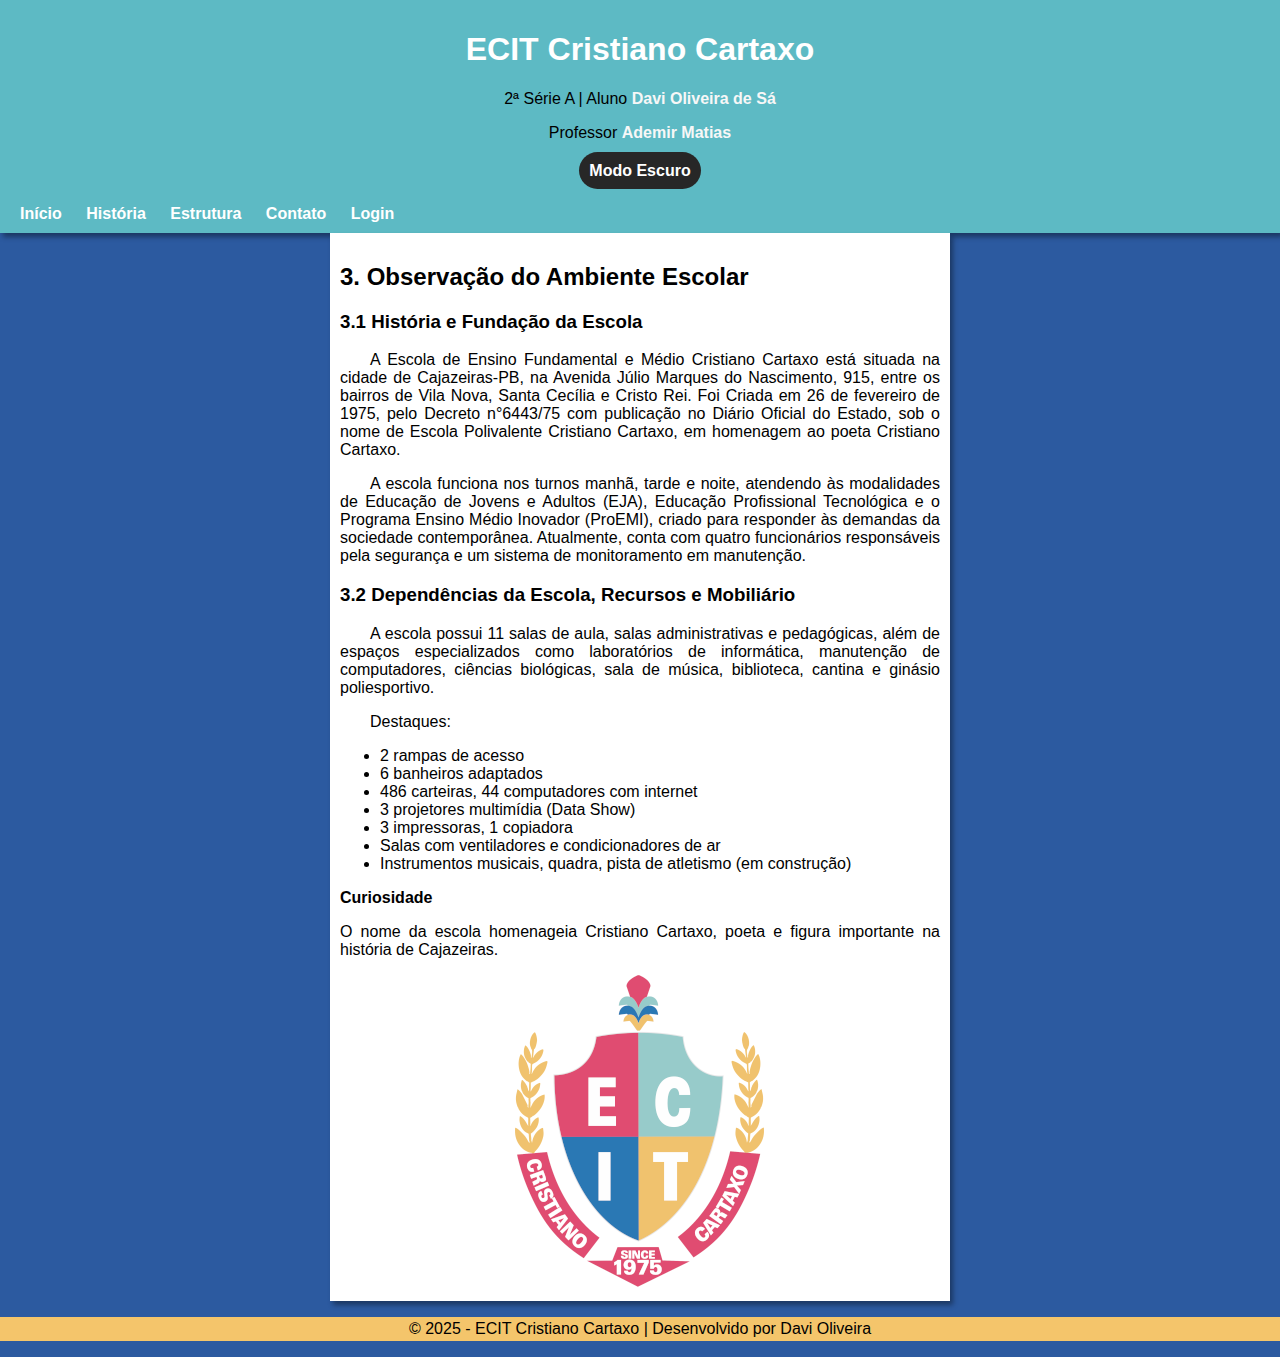
<file: index.html>
<!DOCTYPE html>
<html lang="pt-br">
<head>
    <meta charset="UTF-8">
    <meta name="viewport" content="width=device-width, initial-scale=1.0">
    <title>Site da ECIT</title>
    <link rel="stylesheet" href="style.css">
    <link rel="shortcut icon" href="imagens/favicon.ico" type="image/x-icon">
</head>
<body>
    <header>
        <h1>ECIT Cristiano Cartaxo</h1>
        <p>2ª Série A | Aluno <a href="https://instagram.com/davioliveira808" rel="external" target="_blank">Davi Oliveira de Sá</a></p>
        <p>Professor <a href="https://instagram.com/professorademirr" rel="external" target="_blank">Ademir Matias</a></p>
        <div id="dark_box">
            <a href="index_dark.html" id="dark">Modo Escuro</a>
        </div>
        <nav>
            <a href="#">Início</a>
            <a href="#">História</a>
            <a href="estrutura.html">Estrutura</a>
            <a href="contato.html">Contato</a>
            <a href="login.html">Login</a>
        </nav>
    </header>
    <main>
        <section id="sessão">
            <h2>3. Observação do Ambiente Escolar</h2>
            <article id="artigo3_1">
                <h3>3.1 História e Fundação da Escola</h3>
                <p>A Escola de Ensino Fundamental e Médio Cristiano Cartaxo está situada na cidade de Cajazeiras-PB, na Avenida Júlio Marques do Nascimento, 915, entre os bairros de Vila Nova, Santa Cecília e Cristo Rei. Foi Criada em 26 de fevereiro de 1975, pelo Decreto n°6443/75 com publicação no Diário Oficial do Estado, sob o nome de Escola Polivalente Cristiano Cartaxo, em homenagem ao poeta Cristiano Cartaxo.</p>
                <p>A escola funciona nos turnos manhã, tarde e noite, atendendo às modalidades de Educação de Jovens e Adultos (EJA), Educação Profissional Tecnológica e o Programa Ensino Médio Inovador (ProEMI), criado para responder às demandas da sociedade contemporânea. Atualmente, conta com quatro funcionários responsáveis pela segurança e um sistema de monitoramento em manutenção.</p>
            </article>
            <article id="artigo3_2">
                <h3>3.2 Dependências da Escola, Recursos e Mobiliário</h3>
                <p>A escola possui 11 salas de aula, salas administrativas e pedagógicas, além de espaços especializados como laboratórios de informática, manutenção de computadores, ciências biológicas, sala de música, biblioteca, cantina e ginásio poliesportivo.</p>
                <p>Destaques:</p>
                <ul>
                    <li>2 rampas de acesso</li>
                    <li>6 banheiros adaptados</li>
                    <li>486 carteiras, 44 computadores com internet</li>
                    <li>3 projetores multimídia (Data Show)</li>
                    <li>3 impressoras, 1 copiadora</li>
                    <li>Salas com ventiladores e condicionadores de ar</li>
                    <li>Instrumentos musicais, quadra, pista de atletismo (em construção)</li>
                </ul>
            </article>
        </section>
        <aside id="curiosidade">
            <p>
                <strong>Curiosidade</strong>
            </p>
            <p>
                O nome da escola homenageia Cristiano Cartaxo, poeta e figura importante na história de Cajazeiras.
            </p>
        </aside>
        <aside>
            <div id="imagem">
                <img src="imagens/ecit_reduzida.png" alt="logo_ecitcristiano">
            </div>
        </aside>
    </main>
    <footer>
        <p>&copy; 2025 - ECIT Cristiano Cartaxo | Desenvolvido por Davi Oliveira</p>
    </footer>
</body>
</html>
</file>
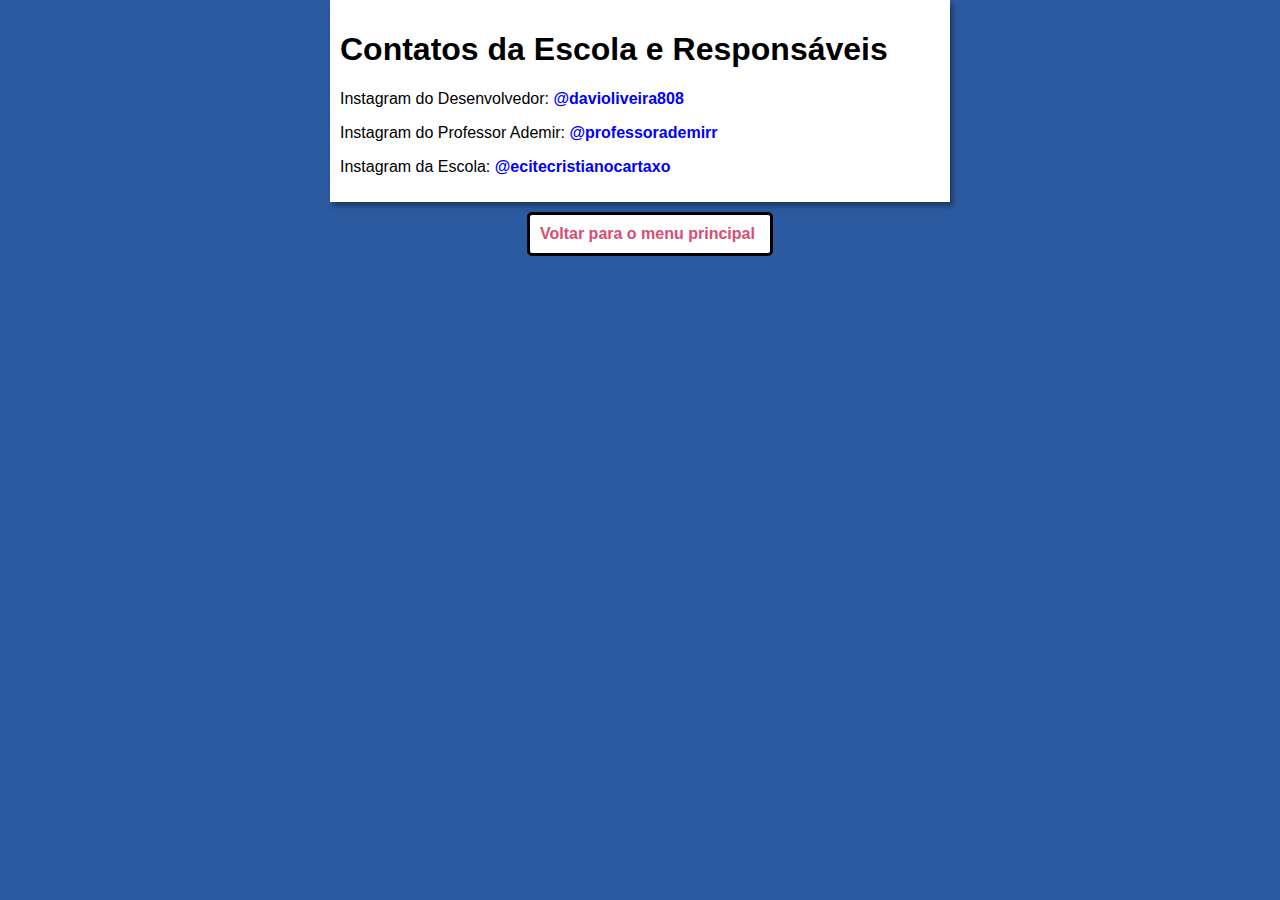
<file: contato.html>
<!DOCTYPE html>
<html lang="pt-BR">
<head>
    <meta charset="UTF-8">
    <meta name="viewport" content="width=device-width, initial-scale=1.0">
    <title>Contato</title>
    <link rel="stylesheet" href="style.css">
</head>
<body>
    <main>
        <section id="principal2">
            <h1 id="titulo_contato">Contatos da Escola e Responsáveis</h1>
            <p>Instagram do Desenvolvedor: <a href="https://instagram.com/davioliveira808" target="_blank" rel="external" class="link_contato">@davioliveira808</a></p>
            <p>Instagram do Professor Ademir: <a href="https://instagram.com/professorademirr" target="_blank" rel="external" class="link_contato">@professorademirr</a></p>
            <p>Instagram da Escola: <a href="https://instagram.com/ecitecristianocartaxo" target="_blank" rel="external" class="link_contato">@ecitecristianocartaxo</a></p>
        </section>
    </main>
    <footer>
        <div id="buttom">
            <a href="index.html">Voltar para o menu principal</a>
        </div>
    </footer>
</body>
</html>
</file>
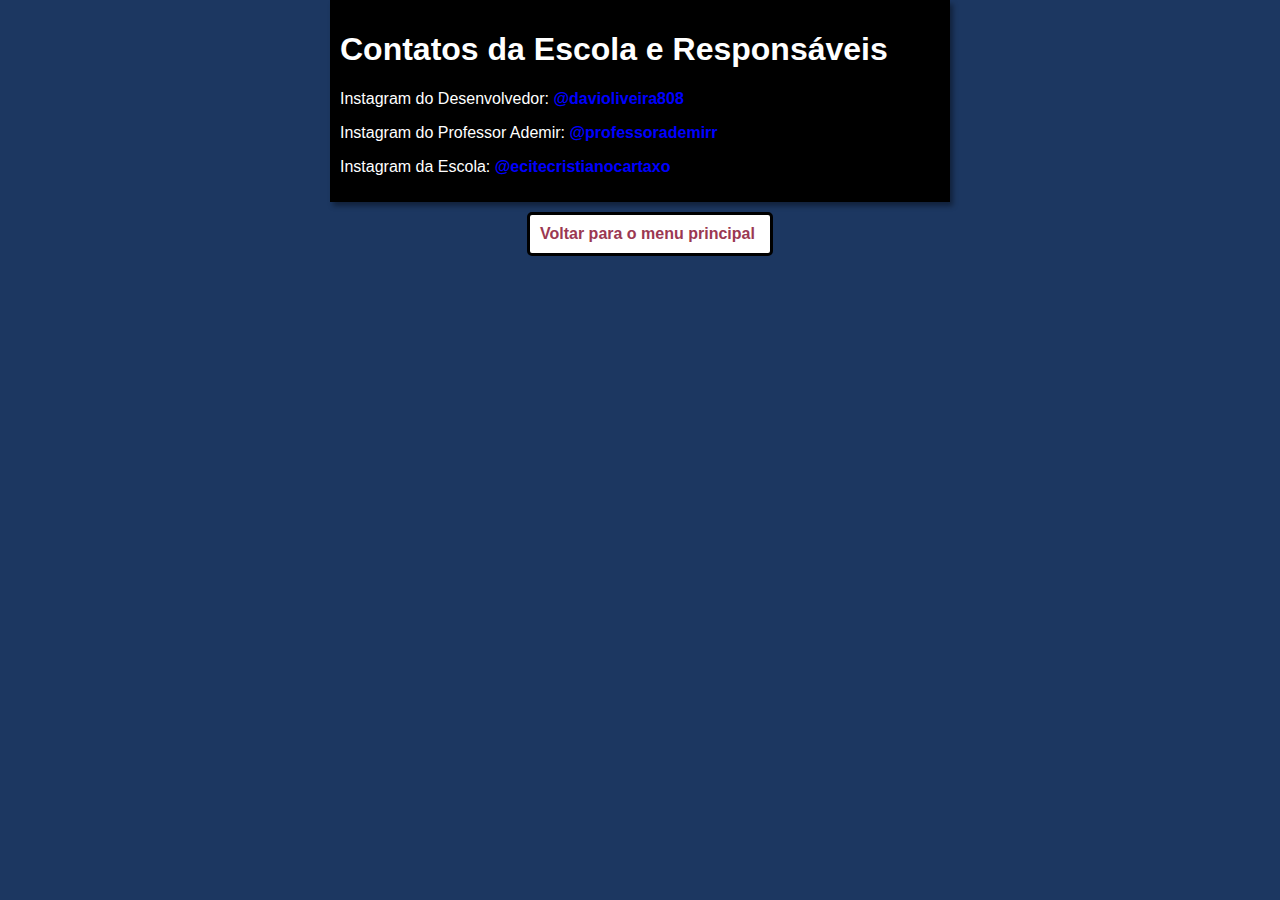
<file: contato_dark.html>
<!DOCTYPE html>
<html lang="pt-BR">
<head>
    <meta charset="UTF-8">
    <meta name="viewport" content="width=device-width, initial-scale=1.0">
    <title>Contato</title>
    <link rel="stylesheet" href="style_dark.css">
</head>
<body>
    <main>
        <section id="principal2">
            <h1 id="titulo_contato">Contatos da Escola e Responsáveis</h1>
            <p>Instagram do Desenvolvedor: <a href="https://instagram.com/davioliveira808" target="_blank" rel="external" class="link_contato">@davioliveira808</a></p>
            <p>Instagram do Professor Ademir: <a href="https://instagram.com/professorademirr" target="_blank" rel="external" class="link_contato">@professorademirr</a></p>
            <p>Instagram da Escola: <a href="https://instagram.com/ecitecristianocartaxo" target="_blank" rel="external" class="link_contato">@ecitecristianocartaxo</a></p>
        </section>
    </main>
    <footer>
        <div id="buttom">
            <a href="index_dark.html">Voltar para o menu principal</a>
        </div>
    </footer>
</body>
</html>
</file>
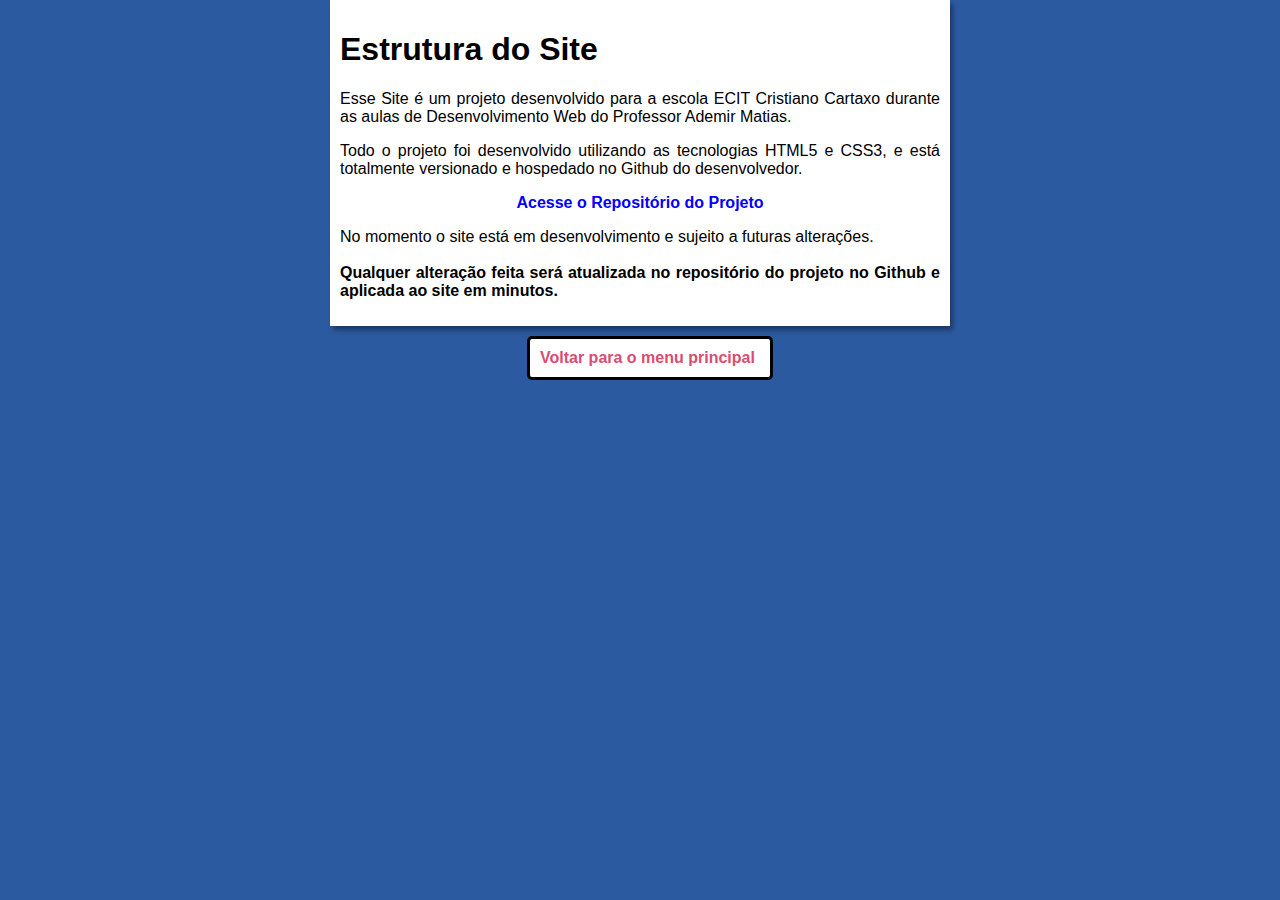
<file: estrutura.html>
<!DOCTYPE html>
<html lang="pt-br">
<head>
    <meta charset="UTF-8">
    <meta name="viewport" content="width=device-width, initial-scale=1.0">
    <title>Estrutura</title>
    <link rel="stylesheet" href="style.css">
    <link rel="shortcut icon" href="imagens/favicon.ico" type="image/x-icon">
</head>
<body>
    <main>
        <h1>Estrutura do Site</h1>
        <p>Esse Site é um projeto desenvolvido para a escola ECIT Cristiano Cartaxo durante as aulas de Desenvolvimento Web do Professor Ademir Matias.</p>
        <p>Todo o projeto foi desenvolvido utilizando as tecnologias HTML5 e CSS3, e está totalmente versionado e hospedado no Github do desenvolvedor.</p>
        <div id="botao_github">
            <a href="https://github.com/davioliveira-repo/site_ecit-cristiano-cartaxo" target="_blank" rel="external">Acesse o Repositório do Projeto</a>
        </div>
        <p>No momento o site está em desenvolvimento e sujeito a futuras alterações. <br> <br><strong>Qualquer alteração feita será atualizada no repositório do projeto no Github e aplicada ao site em minutos.</strong></p>
    </main>
    <footer>
        <div id="buttom">
            <a href="index.html">Voltar para o menu principal</a>
        </div>
    </footer>
</body>
</html>
</file>
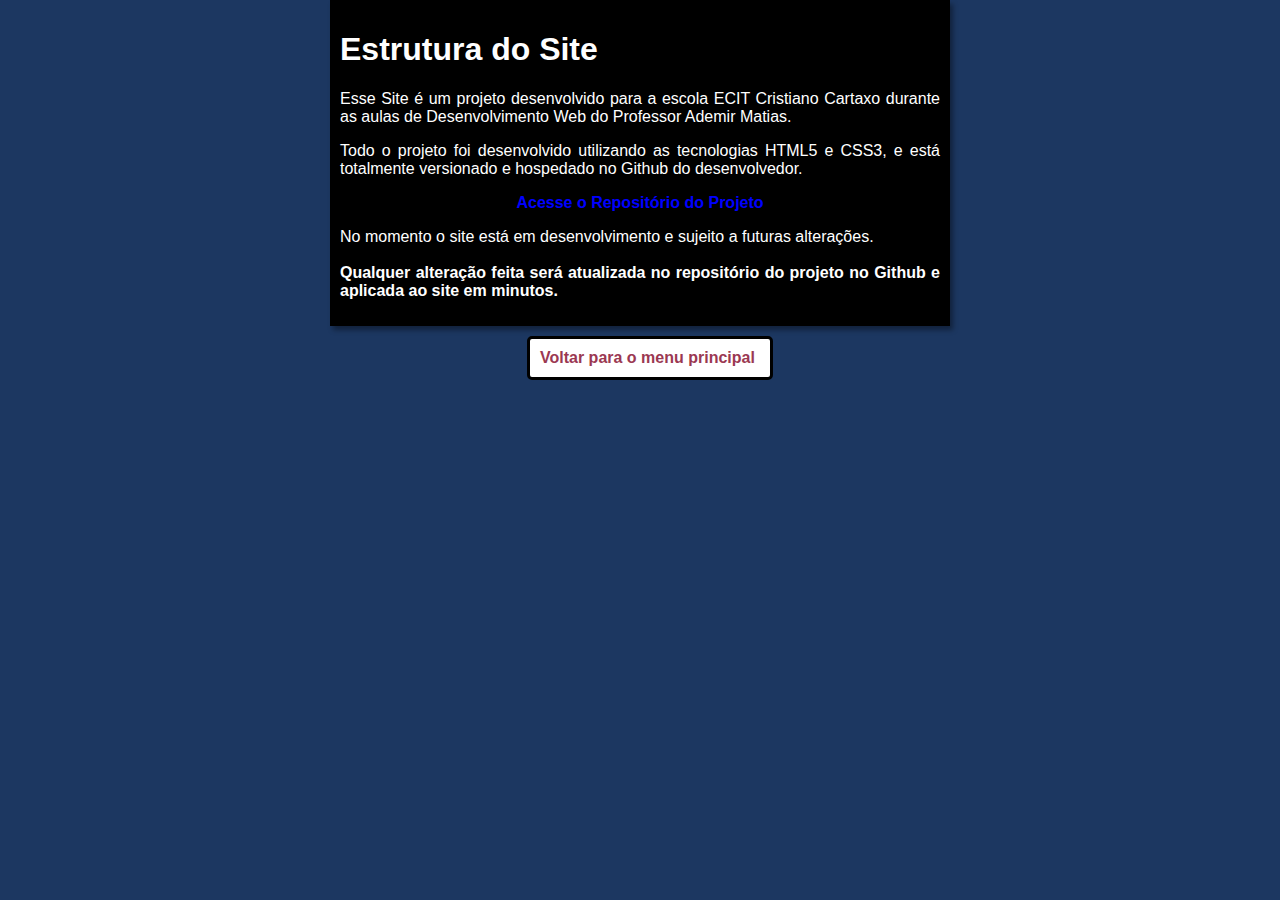
<file: estrutura_dark.html>
<!DOCTYPE html>
<html lang="pt-br">
<head>
    <meta charset="UTF-8">
    <meta name="viewport" content="width=device-width, initial-scale=1.0">
    <title>Estrutura</title>
    <link rel="stylesheet" href="style_dark.css">
    <link rel="shortcut icon" href="imagens/favicon.ico" type="image/x-icon">
</head>
<body>
    <main>
        <h1>Estrutura do Site</h1>
        <p>Esse Site é um projeto desenvolvido para a escola ECIT Cristiano Cartaxo durante as aulas de Desenvolvimento Web do Professor Ademir Matias.</p>
        <p>Todo o projeto foi desenvolvido utilizando as tecnologias HTML5 e CSS3, e está totalmente versionado e hospedado no Github do desenvolvedor.</p>
        <div id="botao_github">
            <a href="https://github.com/davioliveira-repo/site_ecit-cristiano-cartaxo" target="_blank" rel="external">Acesse o Repositório do Projeto</a>
        </div>
        <p>No momento o site está em desenvolvimento e sujeito a futuras alterações. <br> <br><strong>Qualquer alteração feita será atualizada no repositório do projeto no Github e aplicada ao site em minutos.</strong></p>
    </main>
    <footer>
        <div id="buttom">
            <a href="index_dark.html">Voltar para o menu principal</a>
        </div>
    </footer>
</body>
</html>
</file>
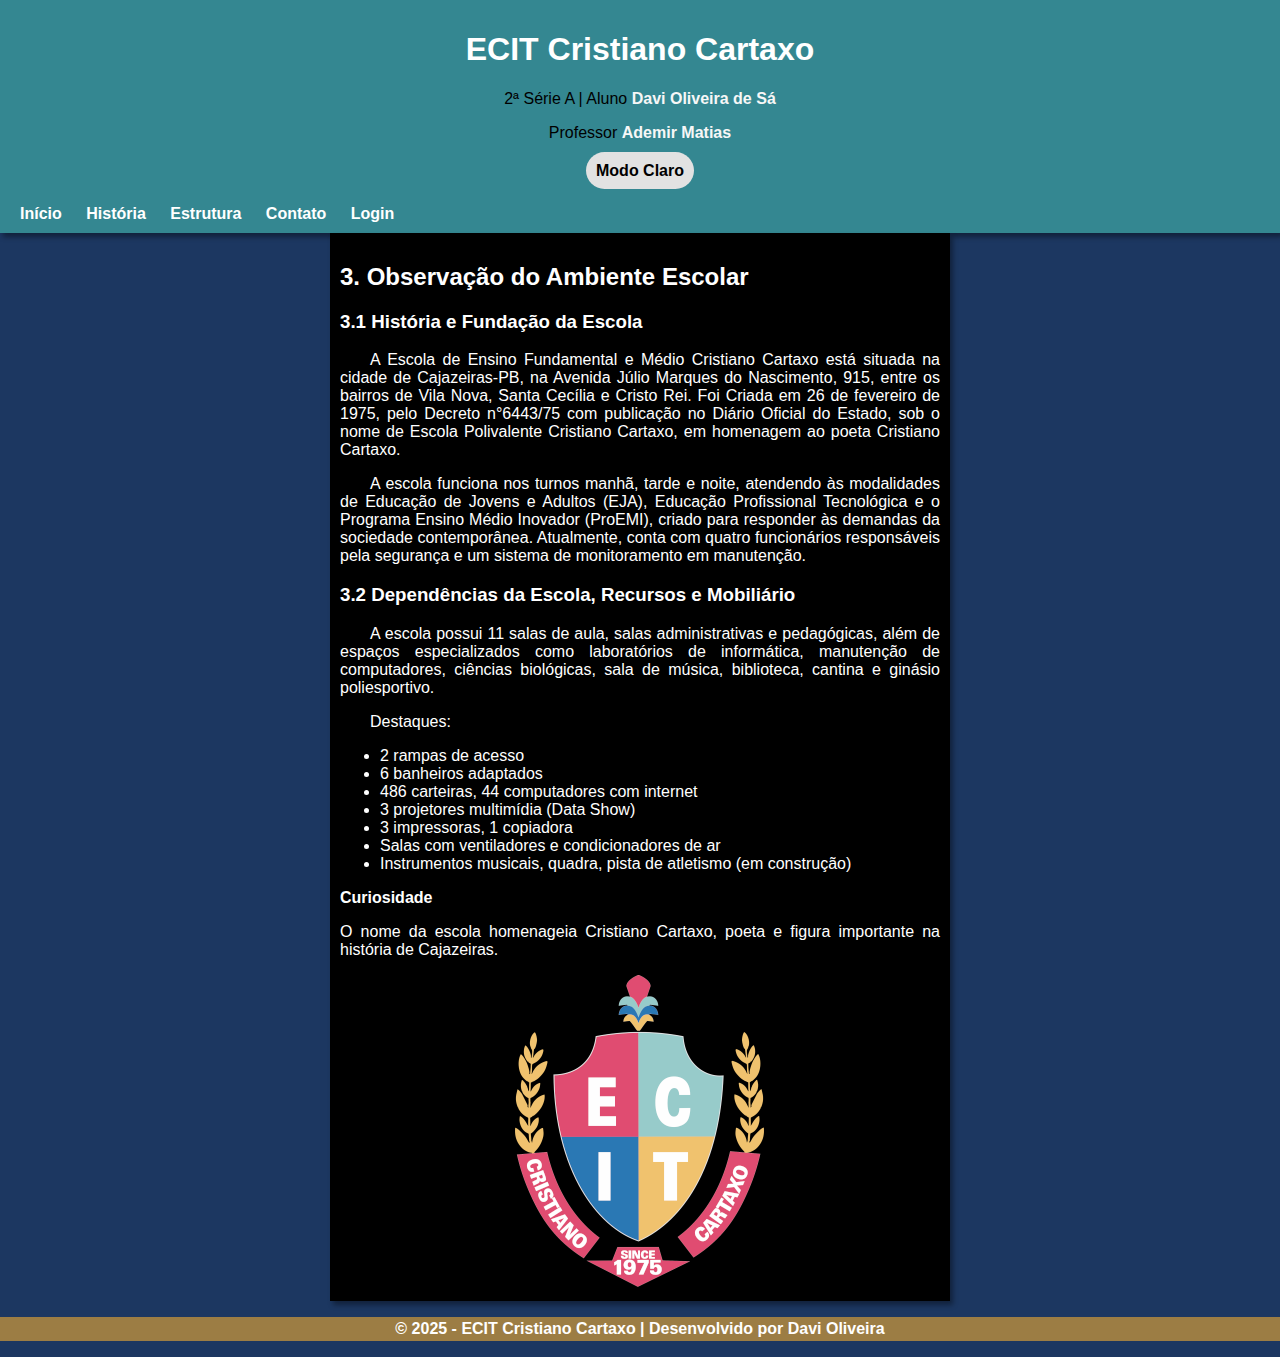
<file: index_dark.html>
<!DOCTYPE html>
<html lang="pt-br">
<head>
    <meta charset="UTF-8">
    <meta name="viewport" content="width=device-width, initial-scale=1.0">
    <title>Site da ECIT</title>
    <link rel="stylesheet" href="style_dark.css">
    <link rel="shortcut icon" href="imagens/favicon.ico" type="image/x-icon">
</head>
<body>
    <header>
        <h1>ECIT Cristiano Cartaxo</h1>
        <p>2ª Série A | Aluno <a href="https://instagram.com/davioliveira808" rel="external" target="_blank">Davi Oliveira de Sá</a></p>
        <p>Professor <a href="https://instagram.com/professorademirr" rel="external" target="_blank">Ademir Matias</a></p>
        <div id="clear_box">
            <a href="index.html" id="clear">Modo Claro</a>
        </div>
        <nav>
            <a href="#">Início</a>
            <a href="#">História</a>
            <a href="estrutura_dark.html">Estrutura</a>
            <a href="contato_dark.html">Contato</a>
            <a href="login_dark.html">Login</a>
        </nav>
    </header>
    <main>
        <section id="sessão">
            <h2>3. Observação do Ambiente Escolar</h2>
            <article id="artigo3_1">
                <h3>3.1 História e Fundação da Escola</h3>
                <p>A Escola de Ensino Fundamental e Médio Cristiano Cartaxo está situada na cidade de Cajazeiras-PB, na Avenida Júlio Marques do Nascimento, 915, entre os bairros de Vila Nova, Santa Cecília e Cristo Rei. Foi Criada em 26 de fevereiro de 1975, pelo Decreto n°6443/75 com publicação no Diário Oficial do Estado, sob o nome de Escola Polivalente Cristiano Cartaxo, em homenagem ao poeta Cristiano Cartaxo.</p>
                <p>A escola funciona nos turnos manhã, tarde e noite, atendendo às modalidades de Educação de Jovens e Adultos (EJA), Educação Profissional Tecnológica e o Programa Ensino Médio Inovador (ProEMI), criado para responder às demandas da sociedade contemporânea. Atualmente, conta com quatro funcionários responsáveis pela segurança e um sistema de monitoramento em manutenção.</p>
            </article>
            <article id="artigo3_2">
                <h3>3.2 Dependências da Escola, Recursos e Mobiliário</h3>
                <p>A escola possui 11 salas de aula, salas administrativas e pedagógicas, além de espaços especializados como laboratórios de informática, manutenção de computadores, ciências biológicas, sala de música, biblioteca, cantina e ginásio poliesportivo.</p>
                <p>Destaques:</p>
                <ul>
                    <li>2 rampas de acesso</li>
                    <li>6 banheiros adaptados</li>
                    <li>486 carteiras, 44 computadores com internet</li>
                    <li>3 projetores multimídia (Data Show)</li>
                    <li>3 impressoras, 1 copiadora</li>
                    <li>Salas com ventiladores e condicionadores de ar</li>
                    <li>Instrumentos musicais, quadra, pista de atletismo (em construção)</li>
                </ul>
            </article>
        </section>
        <aside id="curiosidade">
            <p>
                <strong>Curiosidade</strong>
            </p>
            <p>
                O nome da escola homenageia Cristiano Cartaxo, poeta e figura importante na história de Cajazeiras.
            </p>
        </aside>
        <aside>
            <div id="imagem">
                <img src="imagens/ecit_reduzida.png" alt="logo_ecitcristiano">
            </div>
        </aside>
    </main>
    <footer>
        <p>&copy; 2025 - ECIT Cristiano Cartaxo | Desenvolvido por Davi Oliveira</p>
    </footer>
</body>
</html>
</file>
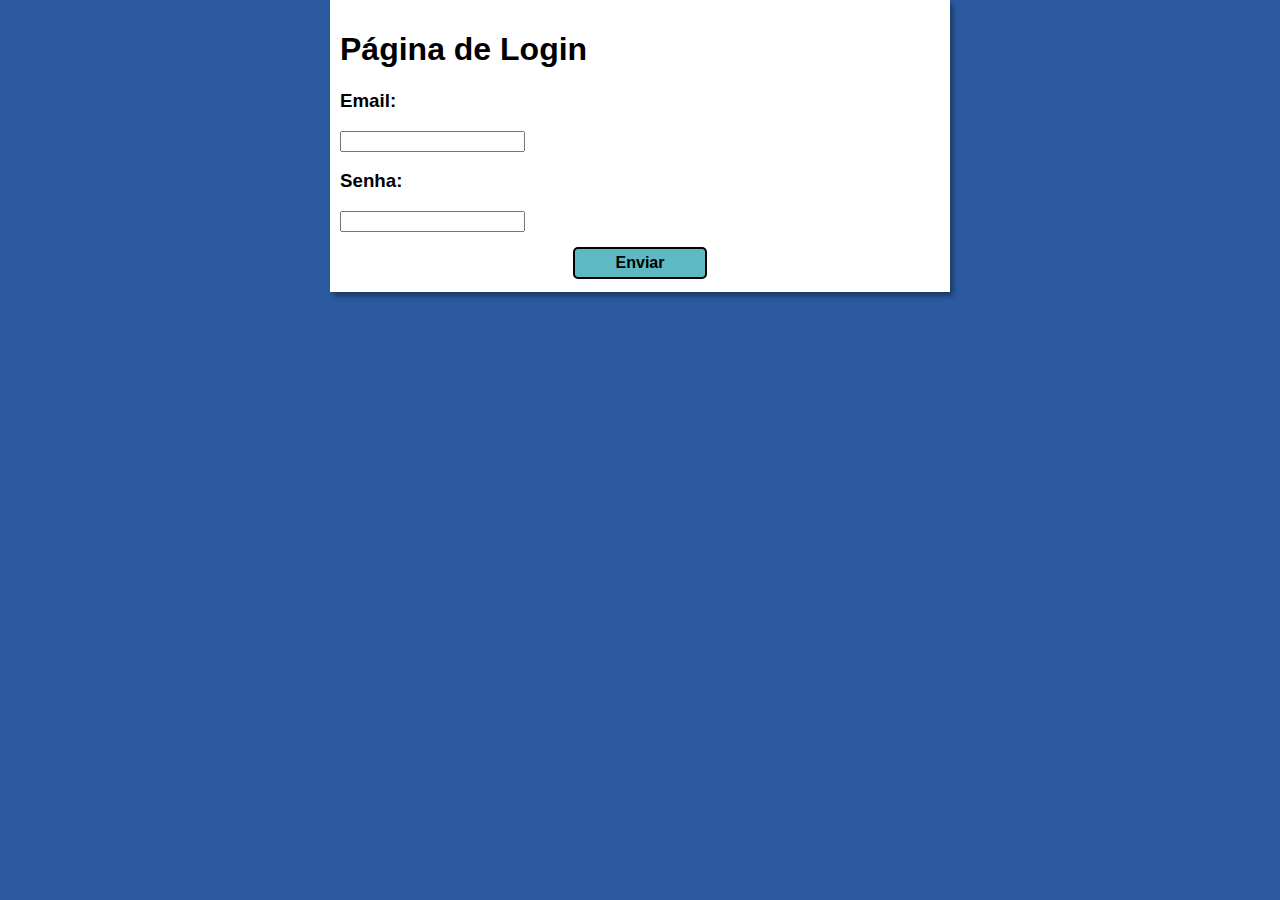
<file: login.html>
<!DOCTYPE html>
<html lang="pt-br">
<head>
    <meta charset="UTF-8">
    <meta name="viewport" content="width=device-width, initial-scale=1.0">
    <title>Login</title>
    <link rel="stylesheet" href="style.css">
</head>
<body>
    <main>
        <h1>Página de Login</h1>
        <h3>Email:</h3>
        <label for="email"></label>
        <input type="text" id="email" name="email">
        <h3>Senha:</h3>
        <label for="senha"></label>
        <input type="text" id="senha" name="senha">
        <div id="login_buttom">
            <a href="#">Enviar</a>
        </div>
        <p><br></p>
    </main>
</body>
</html>
</file>
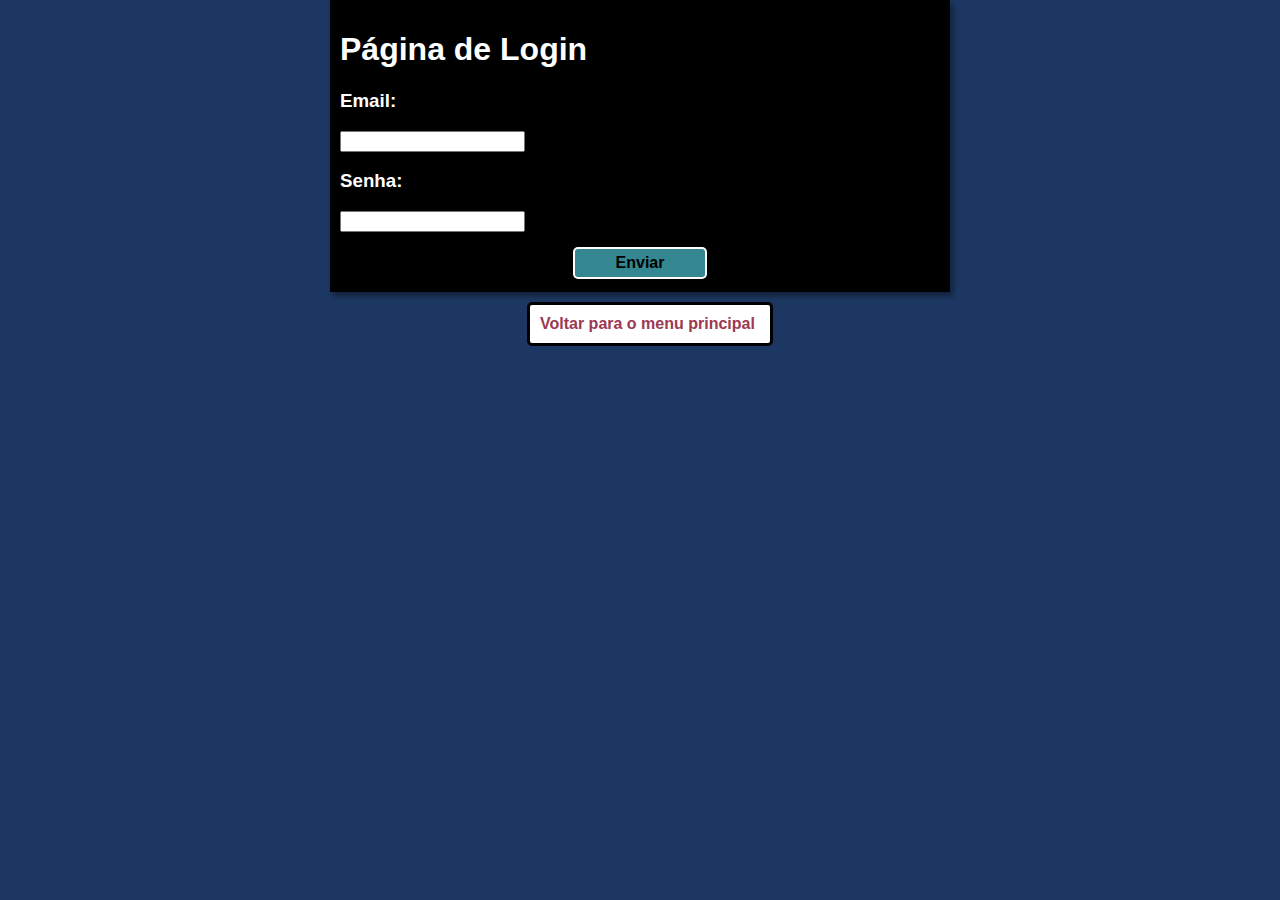
<file: login_dark.html>
<!DOCTYPE html>
<html lang="pt-br">
<head>
    <meta charset="UTF-8">
    <meta name="viewport" content="width=device-width, initial-scale=1.0">
    <title>Login</title>
    <link rel="stylesheet" href="style_dark.css">
    <link rel="shortcut icon" href="imagens/favicon.ico" type="image/x-icon">
</head>
<body>
    <main>
        <h1>Página de Login</h1>
        <h3>Email:</h3>
        <label for="email"></label>
        <input type="text" id="email" name="email">
        <h3>Senha:</h3>
        <label for="senha"></label>
        <input type="text" id="senha" name="senha">
        <div id="login_buttom">
            <a href="#">Enviar</a>
        </div>
        <p><br></p>
    </main>
    <footer>
        <div id="buttom">
            <a href="index_dark.html">Voltar para o menu principal</a>
        </div>
    </footer>
</body>
</html>
</file>
<file: style.css>
@charset "UTF-8";

:root{
    --cor01: #F7F7F7;
    --cor02: #F4C56B;
    --cor03: #2C5AA0;
    --cor04: #5DBAC4;
    --cor05: #D94D73;
}
body{
    font-family: Arial, Helvetica, sans-serif;
    margin: 0px;
    padding: 0px;
    background-color: var(--cor03);
}
header{
    background-color: var(--cor04);
    padding: 10px;
    text-align: center;
    box-shadow: 3px 4px 5px rgba(0, 0, 0, 0.384);
}
header > h1{
    color: white;
}
header > p > a{
    color: var(--cor01);
    font-weight: bold;
    text-decoration: none;
}
header > p > a:hover{
    text-decoration: underline;
}
header > nav{
    text-align: start;
    margin-top: 20px;
}
header > nav > a{
    color: white;
    font-weight: bold;
    text-decoration: none;
    padding: 8px 10px;
    border-radius: 5px;
}
header > nav > a:hover{
    background-color: #ffffff;
    transition-duration: 0.4s;
    color: var(--cor04);
}
#dark_box{
    margin-top: 20px;
    margin-bottom: 25px;
}
#dark{
    background-color: rgb(39, 39, 39);
    padding: 10px;
    color: white;
    border-radius: 30px;
    font-weight: bold;
    text-decoration: none;
}
#principal2{
    text-align: start;
}
main{
    background-color: white;
    padding: 10px;
    min-width: none;
    max-width: 600px;
    margin: auto;
    text-align: justify;
    box-shadow: 3px 4px 5px rgba(0, 0, 0, 0.384);
}
main > section > article > p{
    text-indent: 30px;
}
#imagem{
    display: block;
    text-align: center;
}
.link_contato{
    font-weight: bold;
    text-decoration: none;
    color: blue;
}
.link_contato:hover{
    color: var(--cor03);
    text-decoration: underline;
}
#buttom{
    background-color: white;
    width: 220px;
    padding: 10px;
    border-radius: 5px;
    border-style: solid;
    margin: 10px;
    position: absolute;
    left: 50%;
    transform: translate(-50%);    
}
#buttom > a{
    text-decoration: none;
    font-weight: bold;
    color: var(--cor05);
}
#botao_github{
    text-align: center;
    margin-bottom: 5px;
}
#botao_github > a{
    text-decoration: none;
    font-weight: bold;
    color: blue;
}
#botao_github > a:hover{
    text-decoration: underline;
    color: var(--cor03);
}
#login_buttom{
    text-align: center;
    margin: 15px 0px 10px 0px;
    background-color: var(--cor04);
    border-style: solid;
    width: 120px;
    border-radius: 5px;
    border-width: 2px;
    padding: 5px;
    position: absolute;
    left: 50%;
    transform: translate(-50%);
}
#login_buttom > a{
    text-decoration: none;
    font-weight: bold;
    color: black;
}
footer > p{
    background-color: var(--cor02);
    text-align: center;
    padding: 3px;
}
</file>
<file: style_dark.css>
@charset "UTF-8";

:root{
    --cor01: #F7F7F7;
    --cor02: #9c7d44;
    --cor03: #1c3761;
    --cor04: #348791;
    --cor05: #9b3852;
}
body{
    font-family: Arial, Helvetica, sans-serif;
    margin: 0px;
    padding: 0px;
    background-color: var(--cor03);
}
header{
    background-color: var(--cor04);
    padding: 10px;
    text-align: center;
    box-shadow: 3px 4px 5px rgba(0, 0, 0, 0.384);
}
header > h1{
    color: white;
}
header > p > a{
    color: var(--cor01);
    font-weight: bold;
    text-decoration: none;
}
header > p > a:hover{
    text-decoration: underline;
}
header > nav{
    text-align: start;
    margin-top: 20px;
}
header > nav > a{
    color: white;
    font-weight: bold;
    text-decoration: none;
    padding: 8px 10px;
    border-radius: 5px;
}
header > nav > a:hover{
    background-color: #ffffff;
    transition-duration: 0.4s;
    color: var(--cor04);
}
#clear_box{
    margin-top: 20px;
    margin-bottom: 25px;
}
#clear{
    background-color: rgb(226, 226, 226);
    padding: 10px;
    color: black;
    border-radius: 30px;
    font-weight: bold;
    text-decoration: none;
}
#principal2{
    text-align: start;
}
main{
    background-color: black;
    padding: 10px;
    min-width: none;
    max-width: 600px;
    margin: auto;
    text-align: justify;
    box-shadow: 3px 4px 5px rgba(0, 0, 0, 0.384);
    color: white;
}
main > section > article > p{
    text-indent: 30px;
}
#imagem{
    display: block;
    text-align: center;
}
.link_contato{
    font-weight: bold;
    text-decoration: none;
    color: blue;
}
.link_contato:hover{
    color: var(--cor03);
    text-decoration: underline;
}
#buttom{
    background-color: white;
    width: 220px;
    padding: 10px;
    border-radius: 5px;
    border-style: solid;
    margin: 10px;
    position: absolute;
    left: 50%;
    transform: translate(-50%);    
}
#buttom > a{
    text-decoration: none;
    font-weight: bold;
    color: var(--cor05);
}
#botao_github{
    text-align: center;
    margin-bottom: 5px;
}
#botao_github > a{
    text-decoration: none;
    font-weight: bold;
    color: blue;
}
#botao_github > a:hover{
    text-decoration: underline;
    color: #3e68ad;
}
#login_buttom{
    text-align: center;
    margin: 15px 0px 10px 0px;
    background-color: var(--cor04);
    border-style: solid;
    width: 120px;
    border-radius: 5px;
    border-width: 2px;
    padding: 5px;
    position: absolute;
    left: 50%;
    transform: translate(-50%);
}
#login_buttom > a{
    text-decoration: none;
    font-weight: bold;
    color: black;
}
footer > p{
    background-color: var(--cor02);
    text-align: center;
    padding: 3px;
    color: white;
    font-weight: bold;
}
</file>
